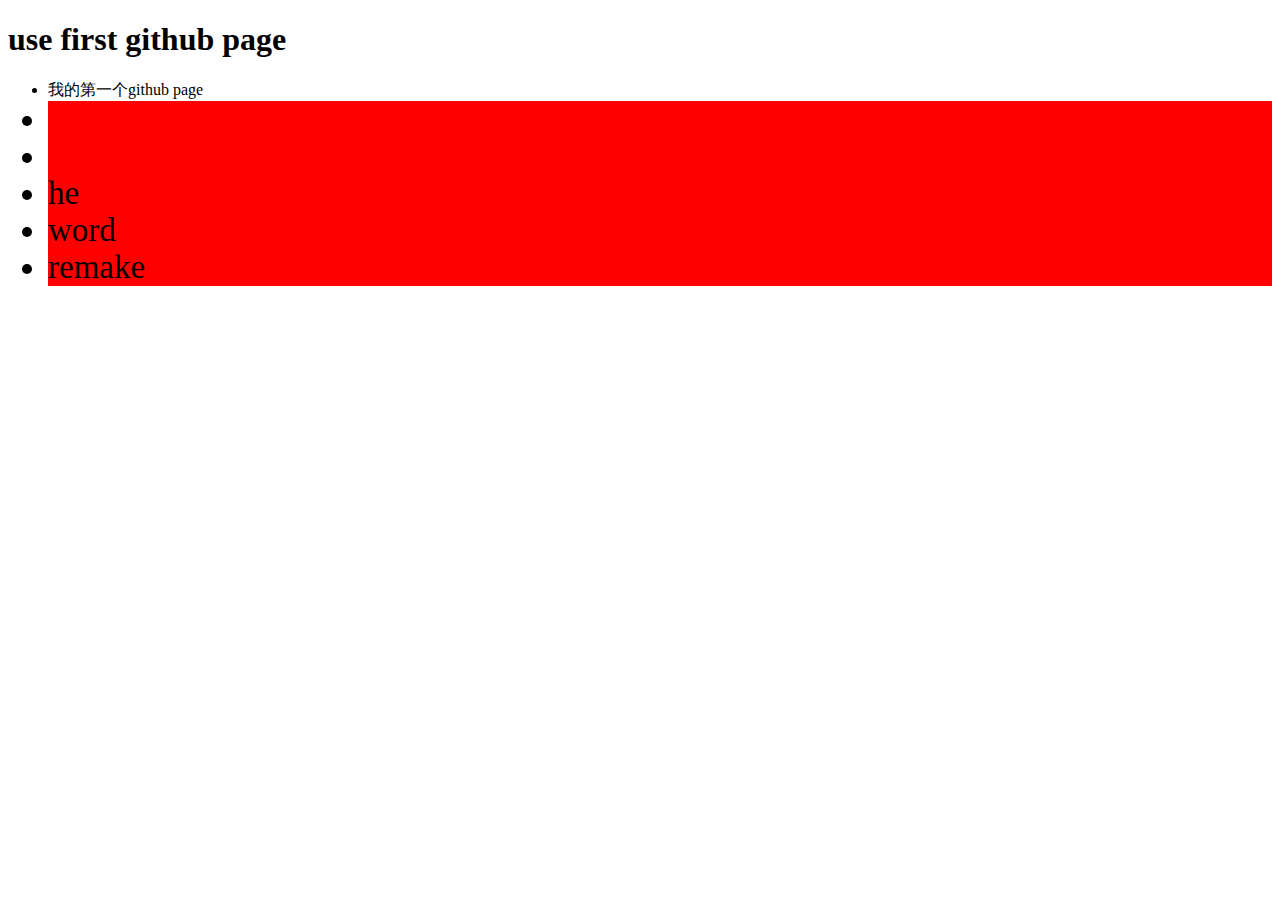
<file: index.html>
<!doctype html>
<html lang="zh">
<head>
	<meta charset="utf-8">
	<title>hello world</title>
	<script src="static/js/test.js"></script>
	<link rel="stylesheet" href="static/css/test.css">
</head>
<body>
<h1>use first github page </h1>
<ul>
	<li>我的第一个github page</li>
	<li class="bold"></li>
	<li class="bold"></li>
	<li class="bold">he</li>
	<li class="bold">word</li>
	<li class="bold">remake</li>
</ul>
</body>
</html>
</file>
<file: static/css/test.css>
.bold{
    background: red;
    font-size: 33px;
}
</file>
